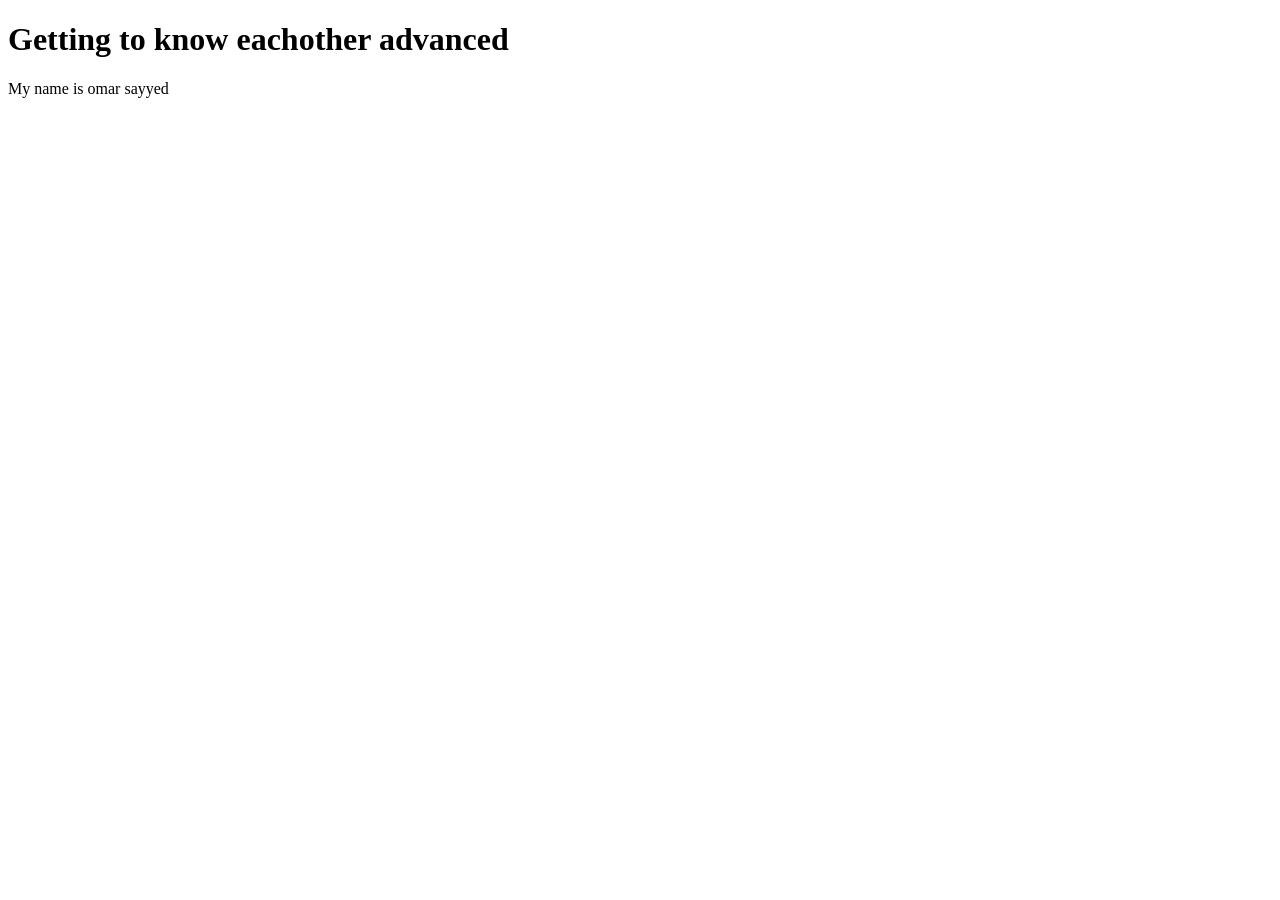
<file: index.html>
<!DOCTYPE html>
<html lang="en">
<head>
    <meta charset="UTF-8">
    <title>GTKEOE</title>
</head>
<body>
    <h1>Getting to know eachother advanced</h1>
    <p>My name is omar sayyed</p>
</body>
</html>
</file>
